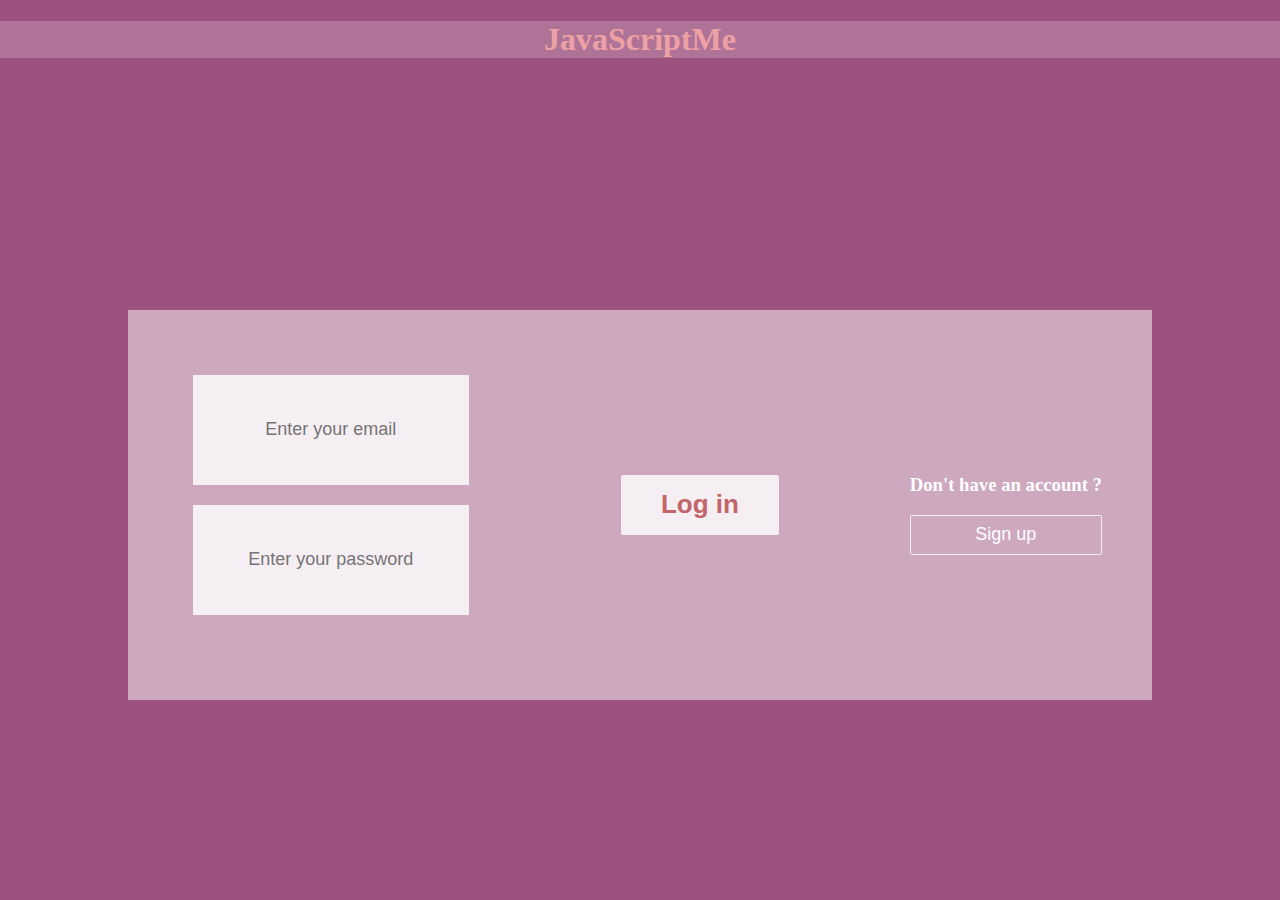
<file: index.html>
<!DOCTYPE html>
<html lang="fr">
    <head>
        <meta charset="utf-8">
        <title>JavaScriptMe</title>
        <link rel="stylesheet" href="css/main.css">
        <script type="text/javascript" src="js/index.js"></script>
    </head>
    <body>
        <main>
            <header>
                <h1>JavaScriptMe</h1>
            </header>
            <section>
                <form action="" class="contact-form" id="connexion-form">

                    <div class="form-block">
                        <div class="input-block">
                            <input type="email" placeholder="Enter your email" class="form-control">
                        </div>

                        <div class="input-block">
                          <input type="password" placeholder="Enter your password" class="form-control">
                        </div>
                    </div>

                    <div class="form-block">
                          <button type="button"  id="buttonLogin" class="square-button">Log in</button>
                    </div>

                    <div class="form-block-switch">
                        <h3>Don't have an account ?</h3>
                        <button type="button" data-form="0" id="buttonRegister" class="square-button-empty">Sign up</button>
                    </div>

                  </form>
                  <form action="" class="contact-form" id="register-form">

                      <div class="form-block">

                          <div class="input-block">
                              <input type="text" placeholder="Define your username"  id="checkUsername" class="form-control">
                          </div>

                          <div class="input-block">
                              <input type="email" placeholder="Enter your email" class="form-control">
                          </div>

                          <div class="input-block">
                            <input type="password" placeholder="Enter your password" class="form-control">
                          </div>

                          <div class="input-block">
                            <input type="password" placeholder="Confirm your password"  class="form-control">
                          </div>
                      </div>

                      <div class="form-block">
                            <button type="button" id="buttonSign"   class="square-button">Sign up</button>
                      </div>

                      <div class="form-block-switch">
                          <h3>Have an account ?</h3>
                          <button type="button" data-form="1"  class="square-button-empty">Log in</button>
                      </div>
                    </form>
            </section>
        </main>
    </body>
</html>
</file>
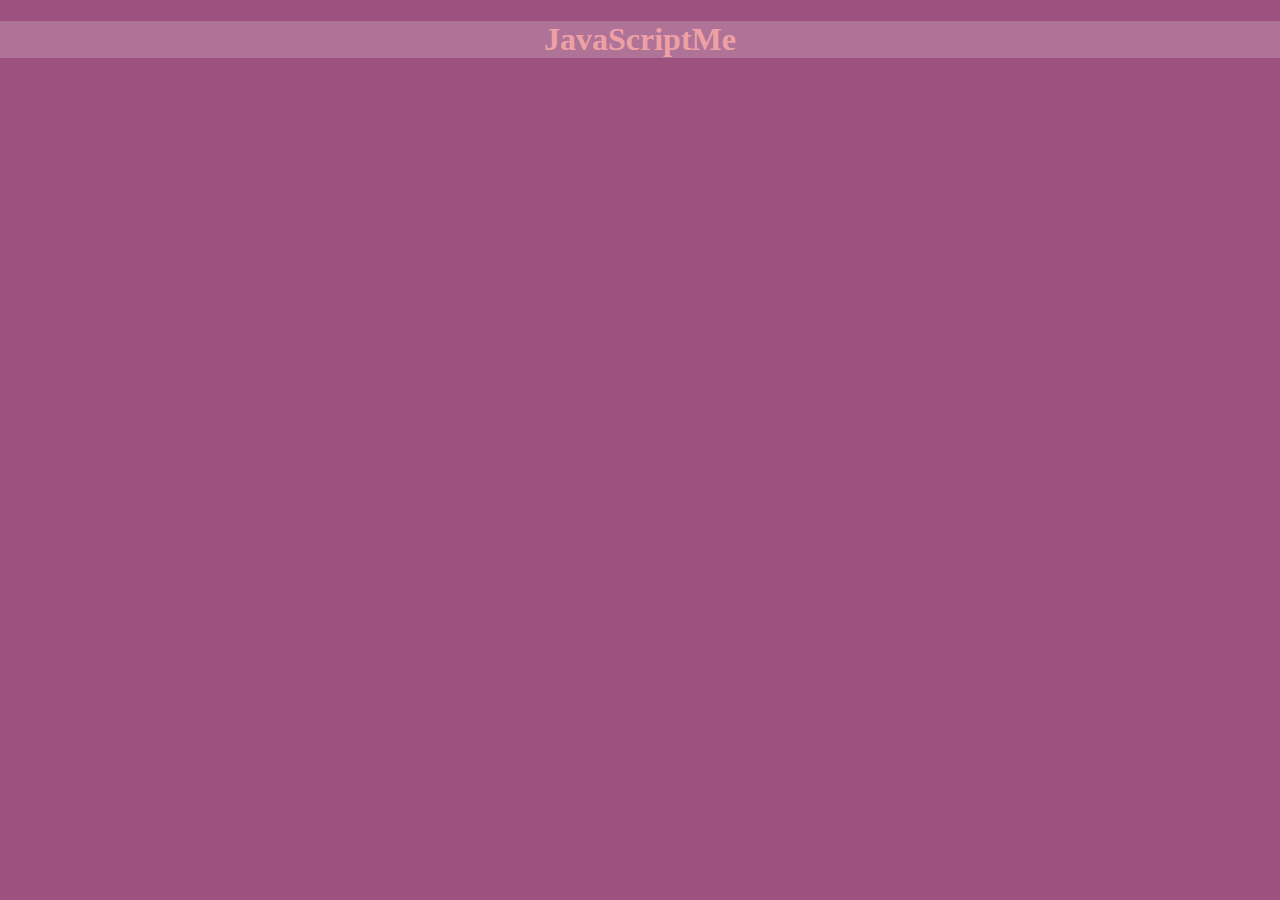
<file: article.html>
<!DOCTYPE html>
<html lang="fr">
    <head>
        <meta charset="utf-8">
        <title>JavaScriptMe</title>
        <link rel="stylesheet" href="css/main.css">
        <script type="text/javascript" src="js/utils.js"></script>
        <script type="text/javascript" src="js/article.js"></script>
    </head>
    <body>
        <main>
            <header>
                <h1>JavaScriptMe</h1>
            </header>
            <section>
                
            </section>

        </main>
    </body>
</html>
</file>
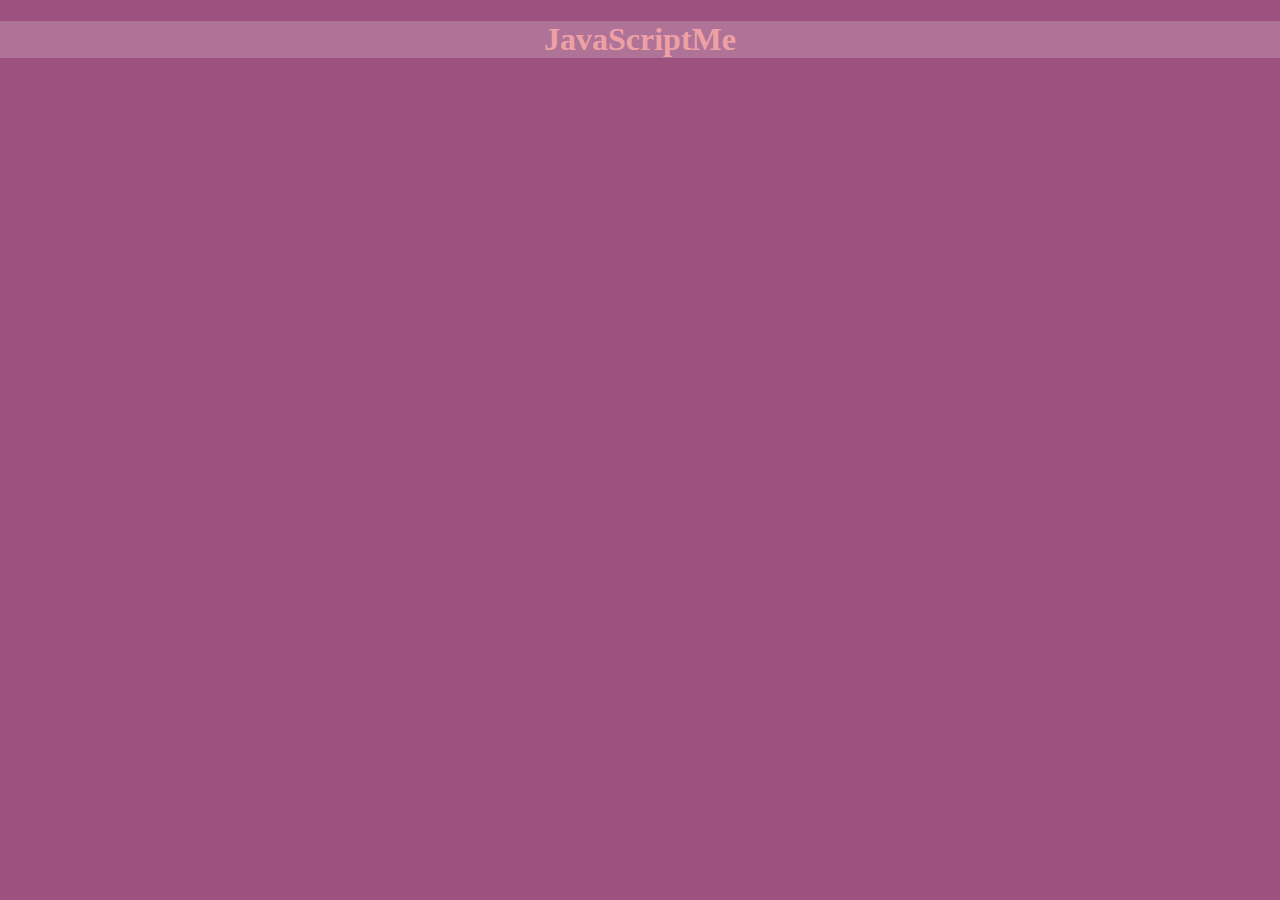
<file: home.html>
<!DOCTYPE html>
<html lang="fr">
    <head>
        <meta charset="utf-8">
        <title>JavaScriptMe</title>
        <link rel="stylesheet" href="css/main.css">
        <script type="text/javascript" src="js/utils.js"></script>
        <script type="text/javascript" src="js/home.js"></script>
    </head>
    <body>
        <main>
            <header>
                <h1>JavaScriptMe</h1>
            </header>
            <section>

            </section>
        </main>
    </body>
</html>
</file>
<file: css/main.css>
body {
    padding: 0;
    margin: 0;
    font-family: fantasy Times;
}

main {
    padding: 0;
    margin: 0;
    display: flex;
    flex-flow: row wrap;
    justify-content: center;
    align-items: flex-start;
    text-align: center;
    width: 100%;
    min-height: 100vh;
    background: #9C517E;
}

main > header {
    display: flex;
    width: 100%;
}

main > header > h1 {
    color: #EDA1A5;
    font-weight: bold;
    background: rgba(255, 255, 255, 0.2);
    width: 100%;
}

main > section {
    width: 80%;
    display: flex;
    justify-content: center;
}

.contact-form {
  margin-top: 30px;
  background-color: rgba(255, 255, 255, 0.5);
  width: 100%;
  display: flex;
  justify-content: space-between;
  align-items: center;
  flex-wrap: wrap;
  padding: 50px;
}

.contact-form .form-block {
    padding: 15px;
}
.contact-form .input-block {
  background-color: rgba(255, 255, 255, 0.8);
  width: 80%;
  height: 60px;
  padding: 25px;
  position: relative;
  margin-bottom: 20px;
  color: grey;
}
.contact-form .input-block input {
  text-align: center;
}
.contact-form .input-block input:focus {
  background-color: #fff;
  outline: 0;
  text-align: center;
}

.contact-form input:focus < .input-block {
  box-shadow: 2px 2px 5px black;
  outline: 0;
}

.contact-form .input-block .form-control {
  background-color: transparent;
  padding: 0;
  border: none;
  box-shadow: none;
  height: 100%;
  width: 100%;
  font-size: 18px;
  color: #333;
}

.contact-form .square-button {
  background-color: rgba(255, 255, 255, 0.8);
  color: #C26569;
  font-size: 26px;
  font-weight: 700;
  text-align: center;
  -moz-border-radius: 2px;
  -webkit-border-radius: 2px;
  border-radius: 2px;
  padding: 0 40px;
  height: 60px;
  border: none;
  width: 100%;
  cursor: pointer;
}
.contact-form .square-button:hover, .contact-form .square-button:focus {
  background-color: #9C517E;
  color: white;
}

.form-block-switch {
    color: white;
}

.contact-form .square-button-empty {
  color: white;
  font-size: 18px;
  text-align: center;
  border: 1px solid rgba(255, 255, 255, 0.8);
  -moz-border-radius: 2px;
  -webkit-border-radius: 2px;
  border-radius: 2px;
  padding: 0 20px;
  height: 40px;
  width: 100%;
  cursor: pointer;
  background: transparent;
}

.contact-form .square-button-empty:hover, .contact-form .square-button-empty:focus {
  background-color: #9C517E;
  color: white;
}

#register-form {
    display: none;
}

/* .switchRegister {
  display: none;
} */
</file>
